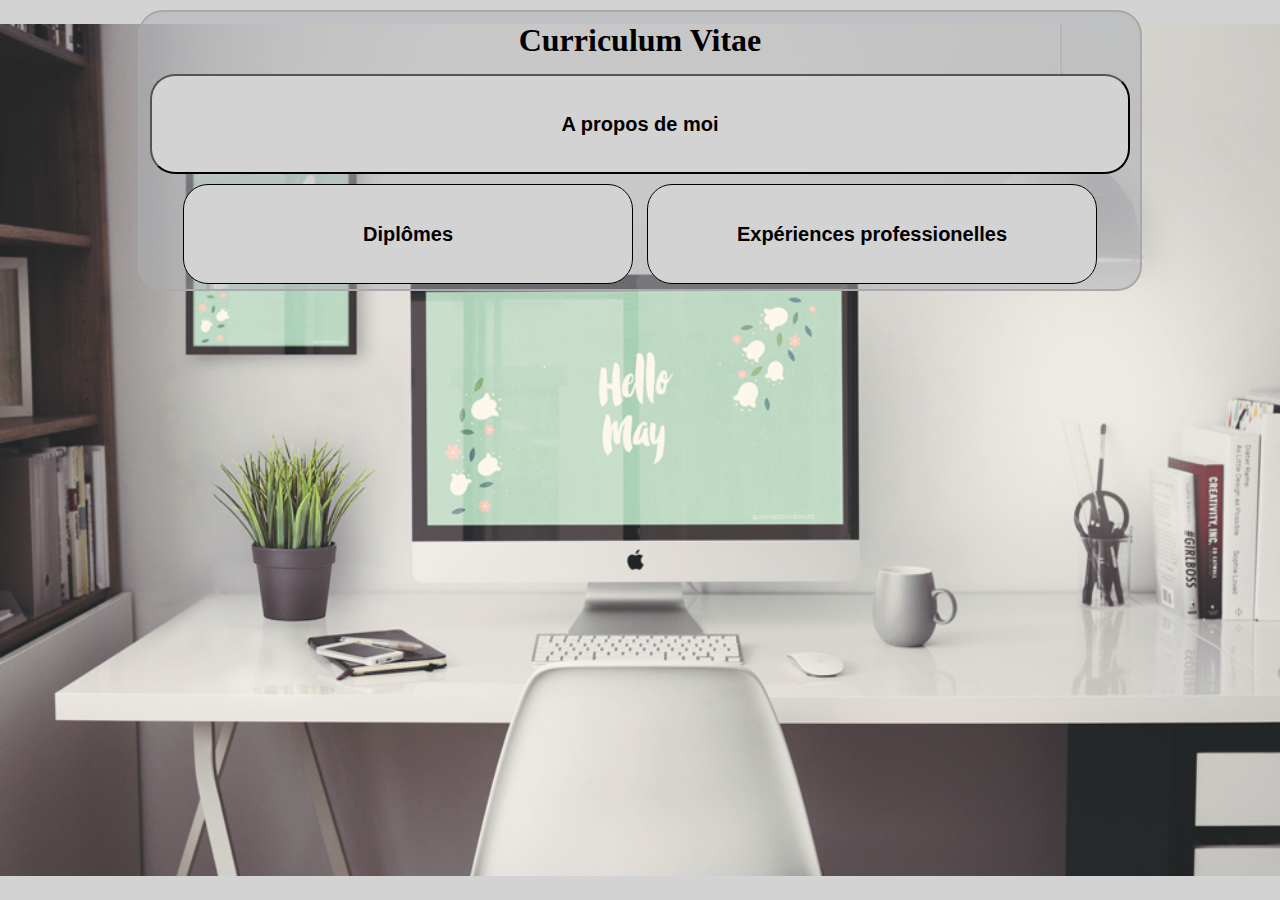
<file: index.html>
<!DOCTYPE html> 
<html>
	<head> 
		<link rel="stylesheet" type="text/css" href="style.css">
		<meta name="viewport" content="width=device-width, initial-scale=1.0">
		<meta http-equiv="Content-Type" content="text/html; charset=UTF-8" />
		<title>CV</title>
	</head>

	<body>
		<div class="contain">
			<header>
				<h1>Curriculum Vitae</h1>
			</header>

				<a href="infos.html">
					<button class="infos"><h2>A propos de moi</h2></button>
				</a>

				<a href="diplome.html">
					<button class="bloc50"><h2>Diplômes</h2></button>
				</a>

				<a href="pro.html">
					<button class="bloc50"><h2>Expériences professionelles</h2></button>
				</a>
		</div>

	</body>
</html>
</file>
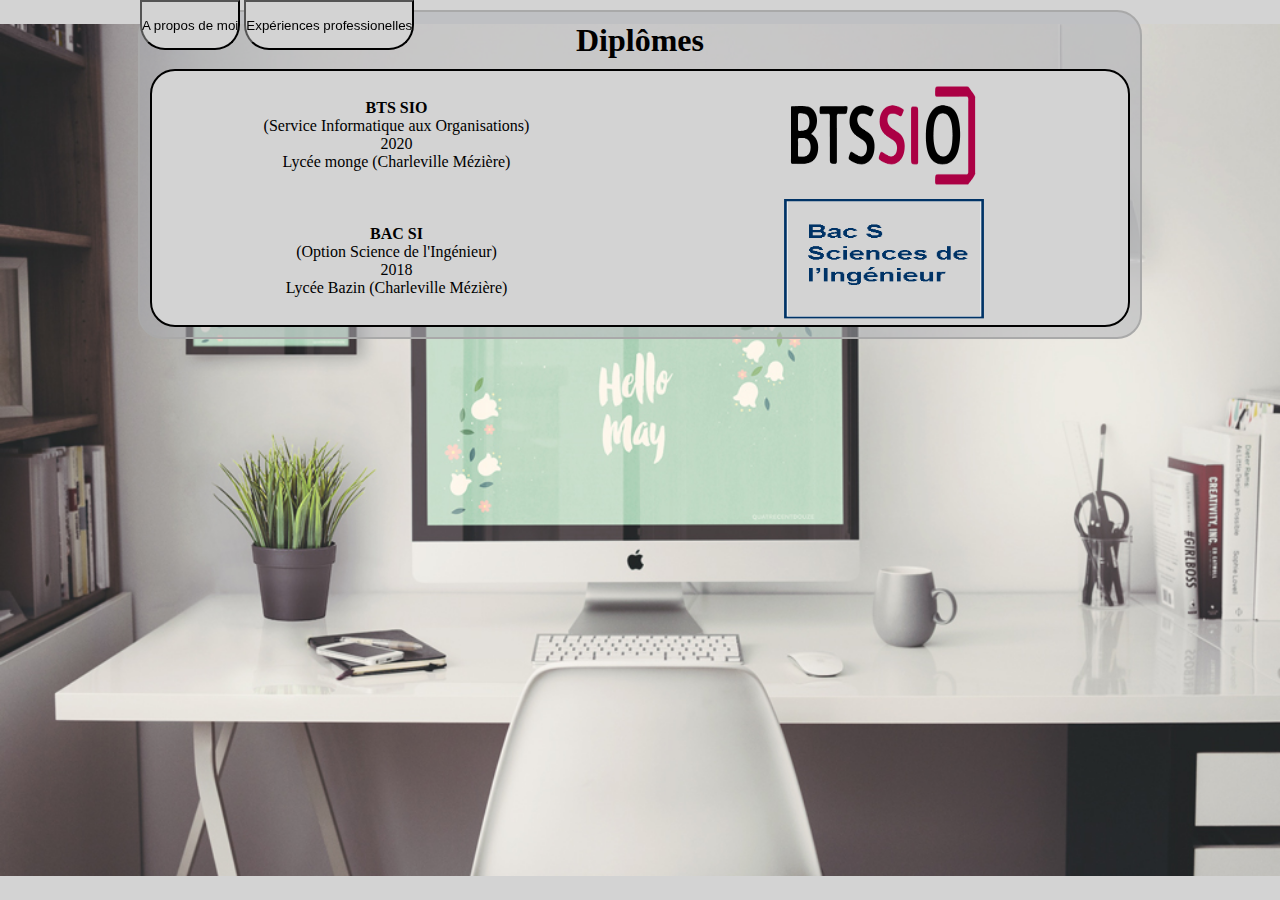
<file: diplome.html>
<!DOCTYPE html> 
<html>
	<head> 
		<link rel="stylesheet" type="text/css" href="style.css">
		<meta name="viewport" content="width=device-width, initial-scale=1.0">
		<meta http-equiv="Content-Type" content="text/html; charset=UTF-8" />
		<title>CV</title>
	</head>

	<body>
		<div class="contain">

			<nav class="navBarPC">
				<a href="infos.html">
					<button class="nav">A propos de moi</button>
				</a>
				<a href="pro.html">
					<button class="nav">Expériences professionelles</button>
				</a>
			</nav>

			<header>
				<h1>Diplômes</h1>
			</header>

			<section>
				<table>
					<tr>
						<td>
							<h4>BTS SIO</h4>
							(Service Informatique aux Organisations)
							<br>
							2020
							<br>
							Lycée monge (Charleville Mézière)
						</td>
						<td>
							<img src="asset/logo_BTSSIO.png" alt="IMAGE">
						</td>
					</tr>
					<tr>
						<td>
							<h4>BAC SI</h4>
							(Option Science de l'Ingénieur)
							<br>
							2018
							<br>
							Lycée Bazin (Charleville Mézière)
						</td>
						<td>
							<img src="asset/logo_SI.png" alt="IMAGE">
						</td>
					</tr>
				</table>
			</section>
		</div>

		<nav class="navBarMobile">
			<a href="infos.html">
				<button class="navMobile">A propos de moi</button>
			</a>
			<a href="pro.html">
				<button class="navMobile">Expériences professionelles</button>
			</a>
		</nav>
	</body>
</html>
</file>
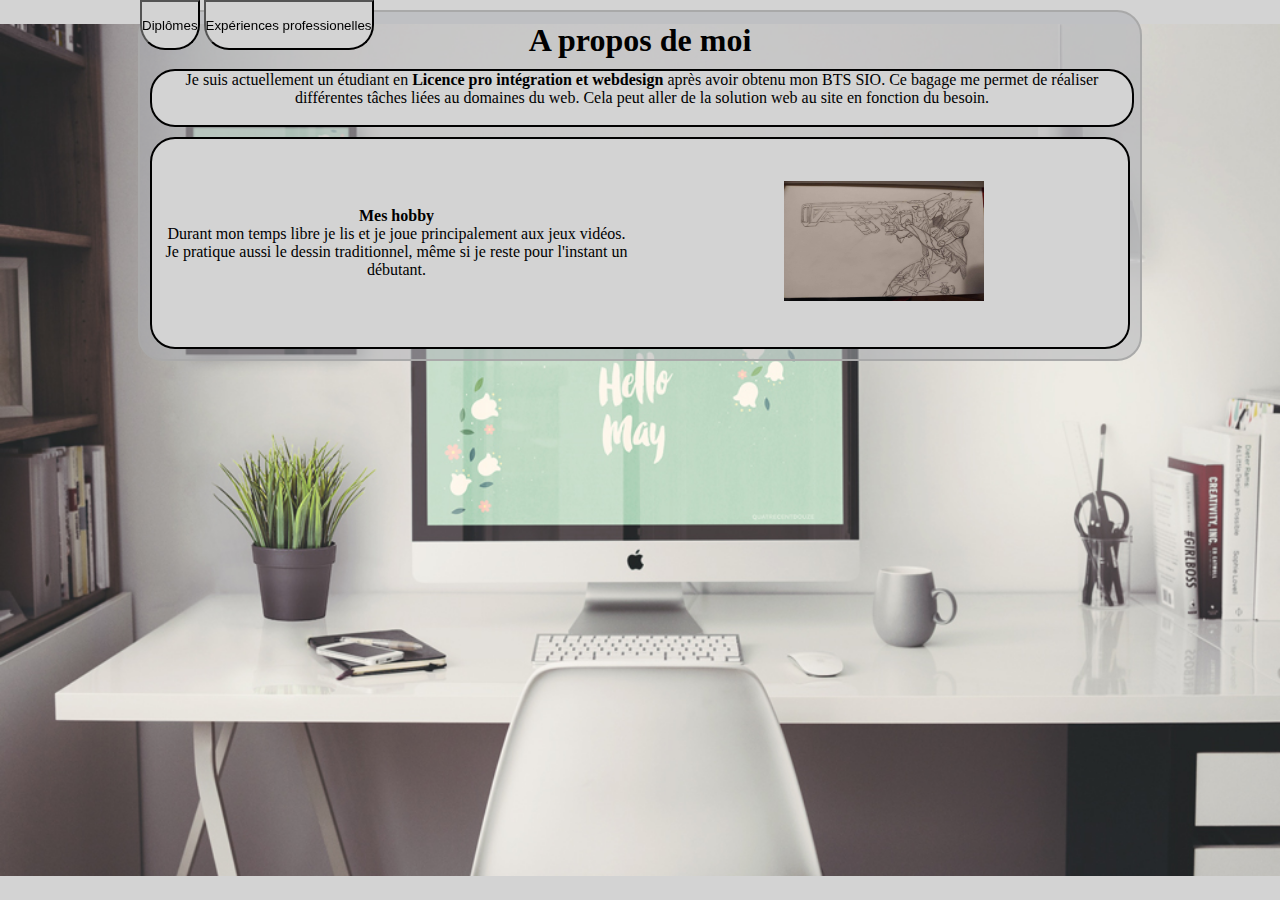
<file: infos.html>
<!DOCTYPE html> 
<html>
	<head> 
		<link rel="stylesheet" type="text/css" href="style.css">
		<meta name="viewport" content="width=device-width, initial-scale=1.0">
		<meta http-equiv="Content-Type" content="text/html; charset=UTF-8" />
		<title>CV</title>
	</head>

	<body>
		<div class="contain">

			<nav class="navBarPC">
				<a href="diplome.html">
					<button class="nav">Diplômes</button>
				</a>
				<a href="pro.html">
					<button class="nav">Expériences professionelles</button>
				</a>
			</nav>
			
			<header>
				<h1>A propos de moi</h1>
			</header>

			<section class="infoBox">
				<p>
					Je suis actuellement un étudiant en <b>Licence pro intégration et webdesign</b> après avoir obtenu mon BTS SIO. Ce bagage me permet de
					réaliser différentes tâches liées au domaines du web. Cela peut aller de la solution web au site en fonction du besoin.
				</p>
				<br>
			</section>

			<table>
					<tr>
						<td>
							<h4>Mes hobby</h4>
							Durant mon temps libre je lis et je joue principalement aux jeux vidéos.
							<br>
							Je pratique aussi le dessin traditionnel, même si je reste pour l'instant un débutant.
						</td>
						<td>
							<img class="dessin" src="asset/dessin.png" alt="IMAGE">
						</td>
					</tr>
				</table>

		</div>

		<nav class="navBarMobile">
			<a href="diplome.html">
				<button class="navMobile">Diplômes</button>
			</a>
			<a href="pro.html">
				<button class="navMobile">Expériences professionelles</button>
			</a>
		</nav>
	</body>
</html>
</file>
<file: style.css>
* {
	margin: 0px;
	padding: 0px;
	text-align: center;
}

body {
	background-color: lightgrey;
	background-image: url("asset/wallpaper.jpg");
	background-image: url(https://robquinabel.github.io/CV/asset/wallpaper.jpg);
	background-repeat: no-repeat;
	background-position: center center;
	background-attachment: fixed;
	background-size: cover;		
	background-size: 100%;
	margin-right: 10%;
	margin-left: 10%;

}

@media screen and (max-width: 790px)
{
	body
	{
		margin: 0%;
	}
}

form {
	display: inline;
}

button {
	outline: none;
}

button:hover {
	cursor: pointer;
}

.contain {
	margin: 10px;
	border: 2px darkgrey solid;
	border-radius: 25px;
	background-color: rgba(171,174,179,0.5);
}

header {
	margin: 10px;
}

.infos {
	display: inline-block;
	background-color: lightgrey;
	margin: 0.5%;
	width: 98%;
	height: 100px;
	border-radius: 25px;
	outline: none;
}

.infos:focus {
	background-color: grey
}

.infoBox {
	border: 2px solid black;
	border-radius: 25px;
	background-color: lightgrey;
	margin: 1%;
	width: 98%;
}

.bloc50 {
	margin: 0.5%;
	border: 1px solid black;
	border-radius: 25px;
	background: lightgrey;
	height: 100px;
	width: 45%;
	display: inline-block;
	outline: none;
}

.bloc50:focus {
	background-color: grey;
}

.navBarPC {
	overflow: hidden;
	position: fixed;
	top: 0;
}

.nav {
	border-radius: 0px 0px 25px 25px;
	background-color: lightgrey;
	display: inline;
	height: 50px;
}

.navBarMobile {
	overflow: hidden;
	position: fixed;
	bottom: 0;
	width: 100vw;
	display: none;
}

.navMobile {
	border-radius: 25px 25px 0px 0px;
	background-color: lightgrey;
	display: inline;
	width: 45vw;
	height: 50px;
}

a {
	text-decoration: none;
}

img {
	width: 200px;
	height: 120px;
	transition: 0.5s;
}

img:hover {
	width: 500px;
	height: 240px; 
}

.dessin {
	animation: none;
	transform: rotateZ(-90deg);
	width: 120px;
	height: 200px;
}

.dessin:hover {
	width: 240px;
	height: 500px; 
}

table {
	border: 2px solid black;
	border-radius: 25px;
	background-color: lightgrey;
	margin: 1%;
	width: 98%;
}

td {
	width: 48%;
}

@media screen and (max-width: 790px)
{
    form
    {
    	width: 100%;
        display: block;	
    }

    .infos
    {
    	height: 27vh;
    }

    .bloc50
    {
    	width: 98%;
    	height: 27vh;
    }

    .navBarPC
    {
    	display: none;
    }

    .navBarMobile
    {
    	display: block;
    }

    img:hover {
    	width: 300px;
    }
}
</file>
